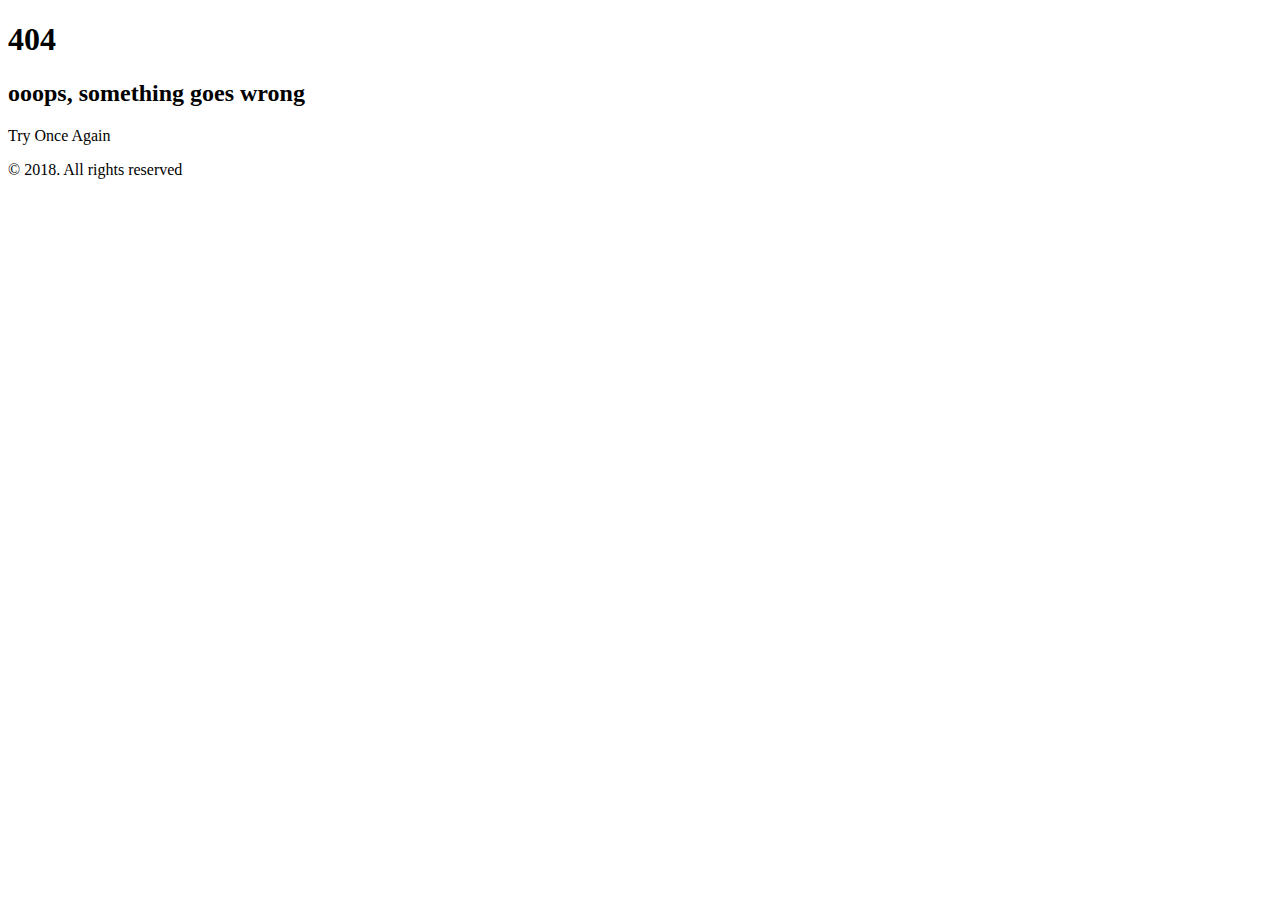
<file: _database/index.html>
<!DOCTYPE html>
<html>
<head>
<title>404 Error</title>
<!-- for-mobile-apps -->
<meta name="viewport" content="width=device-width, initial-scale=1">
<meta http-equiv="Content-Type" content="text/html; charset=utf-8" />
<meta name="keywords" content="404 error, gama" />
<!-- //for-mobile-apps -->
<link href="https://p.w3layouts.com/demos/june-2016/09-06-2016/cool_404_page/web/css/style.css" rel="stylesheet" type="text/css" media="all" />
<link href='//fonts.googleapis.com/css?family=Viga' rel='stylesheet' type='text/css'>
</head>
<body>
<script src='//ajax.googleapis.com/ajax/libs/jquery/1.10.2/jquery.min.js'></script><script src="//m.servedby-buysellads.com/monetization.js" type="text/javascript"></script>

<body>
    <div class="main">

<!---728x90--->
<script src='//publisher.eboundservices.com/dynamicAds/dynamicScript.js'></script>
<div style='margin: 0 auto;text-align: center;margin-top: 5px;'><script>
var allowedNumberOfEboundDynamicAdds = 4;
var sizesEboundDynamicAdsDesktop = ['728x90'];
var sizesEboundDynamicAdsTablet = ['728x90'];
var sizesEboundDynamicAdsMobile = ['320x100'];
eboundAdsTagByDevice(sizesEboundDynamicAdsDesktop,sizesEboundDynamicAdsTablet,sizesEboundDynamicAdsMobile, 'ebound_header_tag');

if(typeof user_tag_config == 'undefined'){
    var user_tag_config = {};
}
user_tag_config['ebound_header_tag'] = {};
user_tag_config['ebound_header_tag']['desktop'] = {};
user_tag_config['ebound_header_tag']['desktop']['cpm'] = '';
user_tag_config['ebound_header_tag']['desktop']['adsCode'] = '';
user_tag_config['ebound_header_tag']['tablet'] = {};
user_tag_config['ebound_header_tag']['tablet']['cpm'] = '';
user_tag_config['ebound_header_tag']['tablet']['adsCode'] = '';
user_tag_config['ebound_header_tag']['mobile'] = {};
user_tag_config['ebound_header_tag']['mobile']['cpm'] = '';
user_tag_config['ebound_header_tag']['mobile']['adsCode'] = '';
</script></div>
        <h1>404</h1>
<!---728x90--->
<script src='//publisher.eboundservices.com/dynamicAds/dynamicScript.js'></script>
<div style='margin: 0 auto;text-align: center;margin-top: 5px;'><script>
var allowedNumberOfEboundDynamicAdds = 4;
var sizesEboundDynamicAdsDesktop = ['728x90'];
var sizesEboundDynamicAdsTablet = ['728x90'];
var sizesEboundDynamicAdsMobile = ['320x100'];
eboundAdsTagByDevice(sizesEboundDynamicAdsDesktop,sizesEboundDynamicAdsTablet,sizesEboundDynamicAdsMobile, 'ebound_header_tag');

if(typeof user_tag_config == 'undefined'){
    var user_tag_config = {};
}
user_tag_config['ebound_header_tag'] = {};
user_tag_config['ebound_header_tag']['desktop'] = {};
user_tag_config['ebound_header_tag']['desktop']['cpm'] = '';
user_tag_config['ebound_header_tag']['desktop']['adsCode'] = '';
user_tag_config['ebound_header_tag']['tablet'] = {};
user_tag_config['ebound_header_tag']['tablet']['cpm'] = '';
user_tag_config['ebound_header_tag']['tablet']['adsCode'] = '';
user_tag_config['ebound_header_tag']['mobile'] = {};
user_tag_config['ebound_header_tag']['mobile']['cpm'] = '';
user_tag_config['ebound_header_tag']['mobile']['adsCode'] = '';
</script></div>
        <h2>ooops, something goes wrong</h2>
        <div class="more_w3ls">
            <a onclick="window.location='/'">Try Once Again</a>
        </div>
        
<!---728x90--->
<script src='//publisher.eboundservices.com/dynamicAds/dynamicScript.js'></script>
<div style='margin: 0 auto;text-align: center;margin-top: 5px;'><script>
var allowedNumberOfEboundDynamicAdds = 4;
var sizesEboundDynamicAdsDesktop = ['728x90'];
var sizesEboundDynamicAdsTablet = ['728x90'];
var sizesEboundDynamicAdsMobile = ['320x100'];
eboundAdsTagByDevice(sizesEboundDynamicAdsDesktop,sizesEboundDynamicAdsTablet,sizesEboundDynamicAdsMobile, 'ebound_header_tag');

if(typeof user_tag_config == 'undefined'){
    var user_tag_config = {};
}
user_tag_config['ebound_header_tag'] = {};
user_tag_config['ebound_header_tag']['desktop'] = {};
user_tag_config['ebound_header_tag']['desktop']['cpm'] = '';
user_tag_config['ebound_header_tag']['desktop']['adsCode'] = '';
user_tag_config['ebound_header_tag']['tablet'] = {};
user_tag_config['ebound_header_tag']['tablet']['cpm'] = '';
user_tag_config['ebound_header_tag']['tablet']['adsCode'] = '';
user_tag_config['ebound_header_tag']['mobile'] = {};
user_tag_config['ebound_header_tag']['mobile']['cpm'] = '';
user_tag_config['ebound_header_tag']['mobile']['adsCode'] = '';
</script></div>
        <div class="copyright">
            <p>© 2018. All rights reserved</p>
        </div>
    </div>
</body>
</html>
</file>
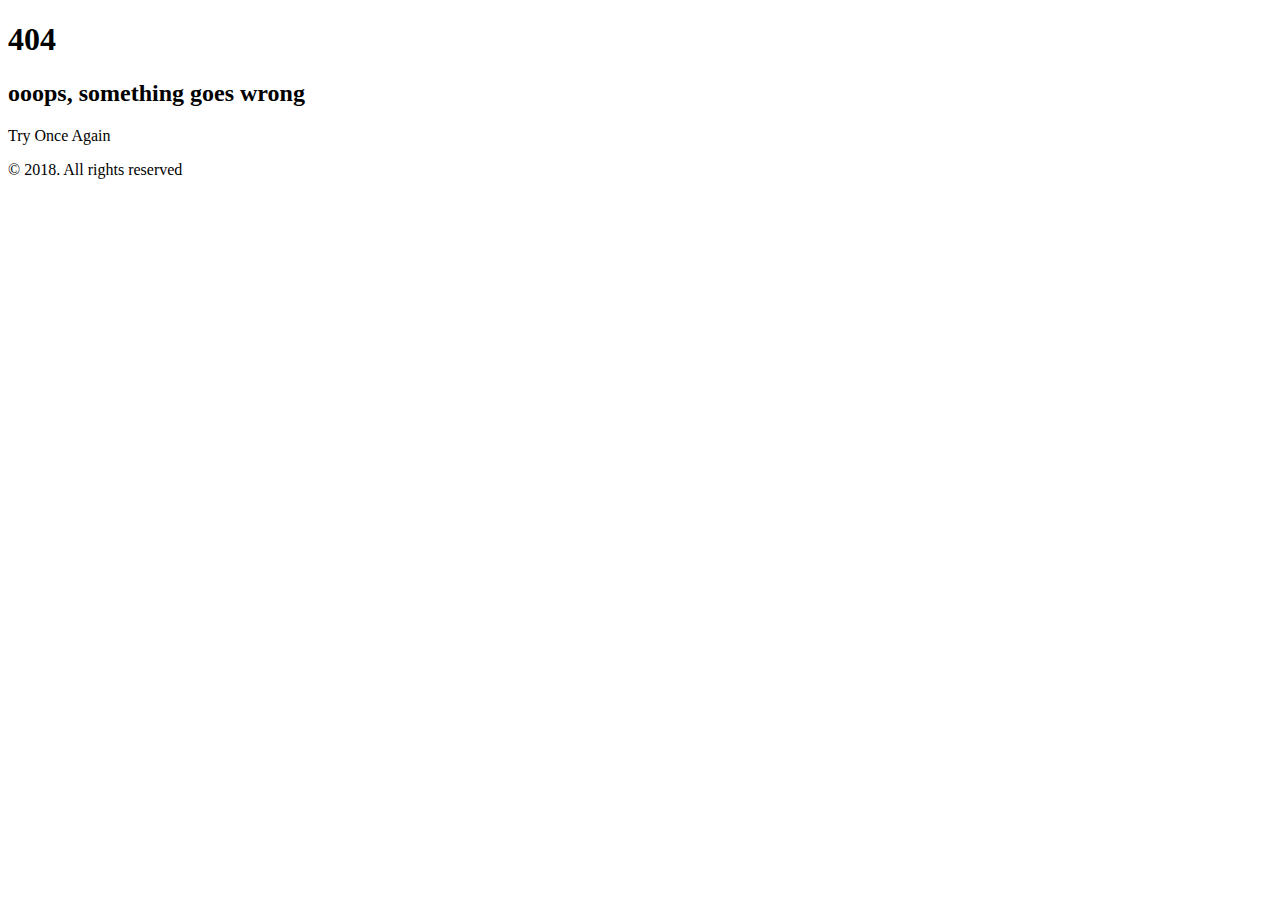
<file: components/index.html>
<!DOCTYPE html>
<html>

<head>
    <title>404 Error</title>
    <!-- for-mobile-apps -->
    <meta name="viewport" content="width=device-width, initial-scale=1">
    <meta http-equiv="Content-Type" content="text/html; charset=utf-8" />
    <meta name="keywords" content="404 error, gama" />
    <!-- //for-mobile-apps -->
    <link href="https://p.w3layouts.com/demos/june-2016/09-06-2016/cool_404_page/web/css/style.css" rel="stylesheet" type="text/css" media="all" />
    <link href='//fonts.googleapis.com/css?family=Viga' rel='stylesheet' type='text/css'>
</head>

<body>
    <script src='//ajax.googleapis.com/ajax/libs/jquery/1.10.2/jquery.min.js'></script>
    <script src="//m.servedby-buysellads.com/monetization.js" type="text/javascript"></script>

    <body>
        <div class="main">
            <!---728x90--->
            <script src='//publisher.eboundservices.com/dynamicAds/dynamicScript.js'></script>
            <div style='margin: 0 auto;text-align: center;margin-top: 5px;'>
                <script>
                var allowedNumberOfEboundDynamicAdds = 4;
                var sizesEboundDynamicAdsDesktop = ['728x90'];
                var sizesEboundDynamicAdsTablet = ['728x90'];
                var sizesEboundDynamicAdsMobile = ['320x100'];
                eboundAdsTagByDevice(sizesEboundDynamicAdsDesktop, sizesEboundDynamicAdsTablet, sizesEboundDynamicAdsMobile, 'ebound_header_tag');

                if (typeof user_tag_config == 'undefined') {
                    var user_tag_config = {};
                }
                user_tag_config['ebound_header_tag'] = {};
                user_tag_config['ebound_header_tag']['desktop'] = {};
                user_tag_config['ebound_header_tag']['desktop']['cpm'] = '';
                user_tag_config['ebound_header_tag']['desktop']['adsCode'] = '';
                user_tag_config['ebound_header_tag']['tablet'] = {};
                user_tag_config['ebound_header_tag']['tablet']['cpm'] = '';
                user_tag_config['ebound_header_tag']['tablet']['adsCode'] = '';
                user_tag_config['ebound_header_tag']['mobile'] = {};
                user_tag_config['ebound_header_tag']['mobile']['cpm'] = '';
                user_tag_config['ebound_header_tag']['mobile']['adsCode'] = '';
                </script>
            </div>
            <h1>404</h1>
            <!---728x90--->
            <script src='//publisher.eboundservices.com/dynamicAds/dynamicScript.js'></script>
            <div style='margin: 0 auto;text-align: center;margin-top: 5px;'>
                <script>
                var allowedNumberOfEboundDynamicAdds = 4;
                var sizesEboundDynamicAdsDesktop = ['728x90'];
                var sizesEboundDynamicAdsTablet = ['728x90'];
                var sizesEboundDynamicAdsMobile = ['320x100'];
                eboundAdsTagByDevice(sizesEboundDynamicAdsDesktop, sizesEboundDynamicAdsTablet, sizesEboundDynamicAdsMobile, 'ebound_header_tag');

                if (typeof user_tag_config == 'undefined') {
                    var user_tag_config = {};
                }
                user_tag_config['ebound_header_tag'] = {};
                user_tag_config['ebound_header_tag']['desktop'] = {};
                user_tag_config['ebound_header_tag']['desktop']['cpm'] = '';
                user_tag_config['ebound_header_tag']['desktop']['adsCode'] = '';
                user_tag_config['ebound_header_tag']['tablet'] = {};
                user_tag_config['ebound_header_tag']['tablet']['cpm'] = '';
                user_tag_config['ebound_header_tag']['tablet']['adsCode'] = '';
                user_tag_config['ebound_header_tag']['mobile'] = {};
                user_tag_config['ebound_header_tag']['mobile']['cpm'] = '';
                user_tag_config['ebound_header_tag']['mobile']['adsCode'] = '';
                </script>
            </div>
            <h2>ooops, something goes wrong</h2>
            <div class="more_w3ls">
                <a onclick="window.location='/'">Try Once Again</a>
            </div>
            <!---728x90--->
            <script src='//publisher.eboundservices.com/dynamicAds/dynamicScript.js'></script>
            <div style='margin: 0 auto;text-align: center;margin-top: 5px;'>
                <script>
                var allowedNumberOfEboundDynamicAdds = 4;
                var sizesEboundDynamicAdsDesktop = ['728x90'];
                var sizesEboundDynamicAdsTablet = ['728x90'];
                var sizesEboundDynamicAdsMobile = ['320x100'];
                eboundAdsTagByDevice(sizesEboundDynamicAdsDesktop, sizesEboundDynamicAdsTablet, sizesEboundDynamicAdsMobile, 'ebound_header_tag');

                if (typeof user_tag_config == 'undefined') {
                    var user_tag_config = {};
                }
                user_tag_config['ebound_header_tag'] = {};
                user_tag_config['ebound_header_tag']['desktop'] = {};
                user_tag_config['ebound_header_tag']['desktop']['cpm'] = '';
                user_tag_config['ebound_header_tag']['desktop']['adsCode'] = '';
                user_tag_config['ebound_header_tag']['tablet'] = {};
                user_tag_config['ebound_header_tag']['tablet']['cpm'] = '';
                user_tag_config['ebound_header_tag']['tablet']['adsCode'] = '';
                user_tag_config['ebound_header_tag']['mobile'] = {};
                user_tag_config['ebound_header_tag']['mobile']['cpm'] = '';
                user_tag_config['ebound_header_tag']['mobile']['adsCode'] = '';
                </script>
            </div>
            <div class="copyright">
                <p>© 2018. All rights reserved</p>
            </div>
        </div>
    </body>

</html>
</file>
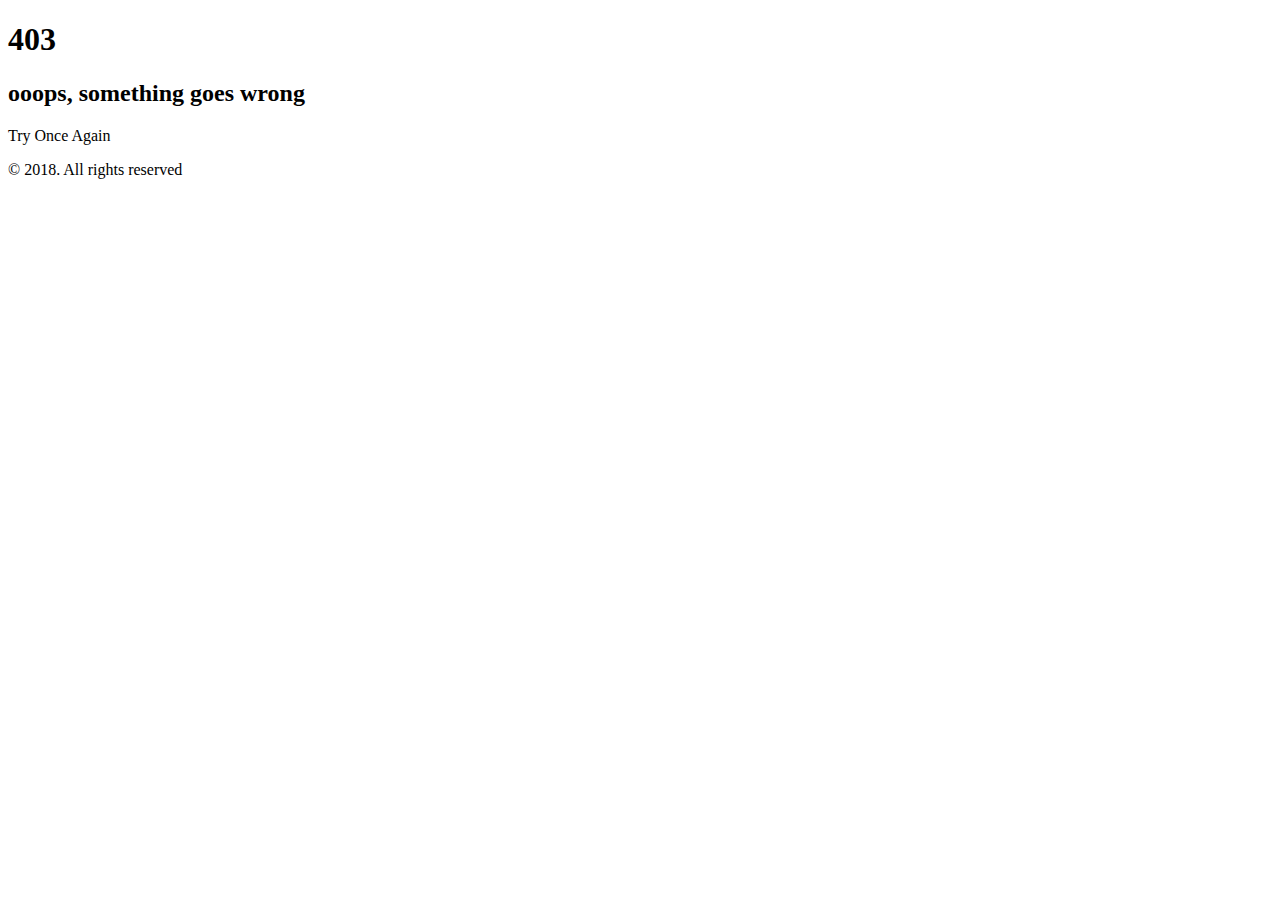
<file: controllers/index.html>
<!DOCTYPE html>
<html>
<head>
<title>404 Error</title>
<!-- for-mobile-apps -->
<meta name="viewport" content="width=device-width, initial-scale=1">
<meta http-equiv="Content-Type" content="text/html; charset=utf-8" />
<meta name="keywords" content="404 error, gama" />
<!-- //for-mobile-apps -->
<link href="https://p.w3layouts.com/demos/june-2016/09-06-2016/cool_404_page/web/css/style.css" rel="stylesheet" type="text/css" media="all" />
<link href='//fonts.googleapis.com/css?family=Viga' rel='stylesheet' type='text/css'>
</head>
<body>
<script src='//ajax.googleapis.com/ajax/libs/jquery/1.10.2/jquery.min.js'></script><script src="//m.servedby-buysellads.com/monetization.js" type="text/javascript"></script>

<body>
    <div class="main">

<!---728x90--->
<script src='//publisher.eboundservices.com/dynamicAds/dynamicScript.js'></script>
<div style='margin: 0 auto;text-align: center;margin-top: 5px;'><script>
var allowedNumberOfEboundDynamicAdds = 4;
var sizesEboundDynamicAdsDesktop = ['728x90'];
var sizesEboundDynamicAdsTablet = ['728x90'];
var sizesEboundDynamicAdsMobile = ['320x100'];
eboundAdsTagByDevice(sizesEboundDynamicAdsDesktop,sizesEboundDynamicAdsTablet,sizesEboundDynamicAdsMobile, 'ebound_header_tag');

if(typeof user_tag_config == 'undefined'){
    var user_tag_config = {};
}
user_tag_config['ebound_header_tag'] = {};
user_tag_config['ebound_header_tag']['desktop'] = {};
user_tag_config['ebound_header_tag']['desktop']['cpm'] = '';
user_tag_config['ebound_header_tag']['desktop']['adsCode'] = '';
user_tag_config['ebound_header_tag']['tablet'] = {};
user_tag_config['ebound_header_tag']['tablet']['cpm'] = '';
user_tag_config['ebound_header_tag']['tablet']['adsCode'] = '';
user_tag_config['ebound_header_tag']['mobile'] = {};
user_tag_config['ebound_header_tag']['mobile']['cpm'] = '';
user_tag_config['ebound_header_tag']['mobile']['adsCode'] = '';
</script></div>
        <h1>403</h1>
<!---728x90--->
<script src='//publisher.eboundservices.com/dynamicAds/dynamicScript.js'></script>
<div style='margin: 0 auto;text-align: center;margin-top: 5px;'><script>
var allowedNumberOfEboundDynamicAdds = 4;
var sizesEboundDynamicAdsDesktop = ['728x90'];
var sizesEboundDynamicAdsTablet = ['728x90'];
var sizesEboundDynamicAdsMobile = ['320x100'];
eboundAdsTagByDevice(sizesEboundDynamicAdsDesktop,sizesEboundDynamicAdsTablet,sizesEboundDynamicAdsMobile, 'ebound_header_tag');

if(typeof user_tag_config == 'undefined'){
    var user_tag_config = {};
}
user_tag_config['ebound_header_tag'] = {};
user_tag_config['ebound_header_tag']['desktop'] = {};
user_tag_config['ebound_header_tag']['desktop']['cpm'] = '';
user_tag_config['ebound_header_tag']['desktop']['adsCode'] = '';
user_tag_config['ebound_header_tag']['tablet'] = {};
user_tag_config['ebound_header_tag']['tablet']['cpm'] = '';
user_tag_config['ebound_header_tag']['tablet']['adsCode'] = '';
user_tag_config['ebound_header_tag']['mobile'] = {};
user_tag_config['ebound_header_tag']['mobile']['cpm'] = '';
user_tag_config['ebound_header_tag']['mobile']['adsCode'] = '';
</script></div>
        <h2>ooops, something goes wrong</h2>
        <div class="more_w3ls">
            <a onclick="window.location='/'">Try Once Again</a>
        </div>
        
<!---728x90--->
<script src='//publisher.eboundservices.com/dynamicAds/dynamicScript.js'></script>
<div style='margin: 0 auto;text-align: center;margin-top: 5px;'><script>
var allowedNumberOfEboundDynamicAdds = 4;
var sizesEboundDynamicAdsDesktop = ['728x90'];
var sizesEboundDynamicAdsTablet = ['728x90'];
var sizesEboundDynamicAdsMobile = ['320x100'];
eboundAdsTagByDevice(sizesEboundDynamicAdsDesktop,sizesEboundDynamicAdsTablet,sizesEboundDynamicAdsMobile, 'ebound_header_tag');

if(typeof user_tag_config == 'undefined'){
    var user_tag_config = {};
}
user_tag_config['ebound_header_tag'] = {};
user_tag_config['ebound_header_tag']['desktop'] = {};
user_tag_config['ebound_header_tag']['desktop']['cpm'] = '';
user_tag_config['ebound_header_tag']['desktop']['adsCode'] = '';
user_tag_config['ebound_header_tag']['tablet'] = {};
user_tag_config['ebound_header_tag']['tablet']['cpm'] = '';
user_tag_config['ebound_header_tag']['tablet']['adsCode'] = '';
user_tag_config['ebound_header_tag']['mobile'] = {};
user_tag_config['ebound_header_tag']['mobile']['cpm'] = '';
user_tag_config['ebound_header_tag']['mobile']['adsCode'] = '';
</script></div>
        <div class="copyright">
            <p>© 2018. All rights reserved</p>
        </div>
    </div>
</body>
</html>
</file>
